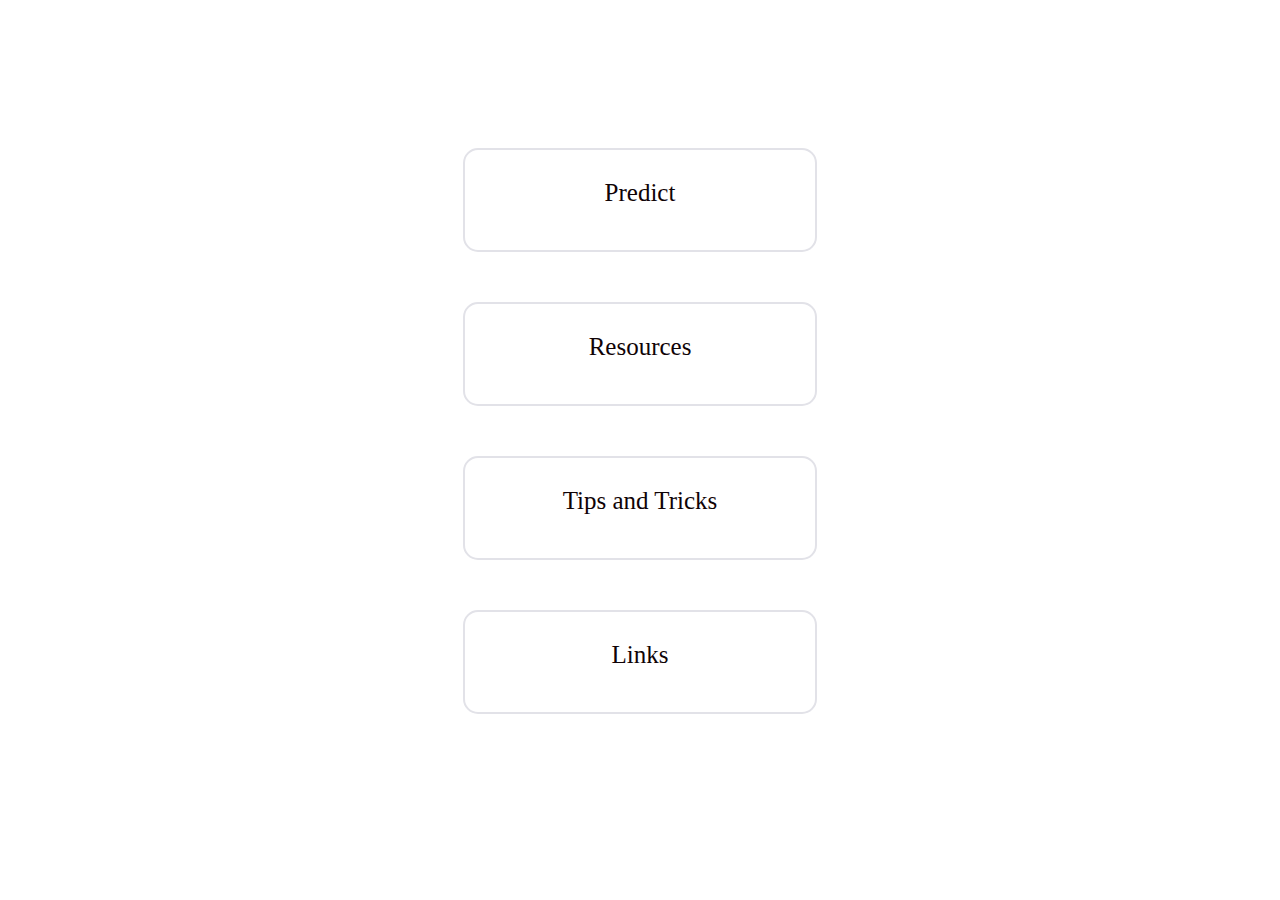
<file: templates/Home.html>
<!DOCTYPE html>
<html lang="en">
<head>
    <meta charset="UTF-8">
    <meta name="viewport" content="width=device-width, initial-scale=1.0">
    <title>Home</title>
    <style>
        /* Style for the rounded rectangle boxes */
        body {
            background-color: transparent;
            background-image: url('https://www.tbqtalks.com/content/images/size/w2000/2022/04/Website-Header-Background-Image-6.png');
            background-repeat: no-repeat;
            background-attachment: fixed;
            background-size: 100% 100%;
        }
        h1 {
            text-align: center;
            color: white;
        }
        p {
            text-align: center;
            color: white;
        }
        ul {
            list-style-type: none;
            padding: 0;
            text-align: center;
            margin: 0 auto; /* Centering the list horizontally */
            width: max-content; /* Optional: adjust width based on content */
        }
        li {
            margin: 50px;
        }
        
        li a {
            display: block;
            width: 350px;
            height: 100px;
            border-radius: 15px;
            border: 2px solid #e2e2e8;
            text-align: center;
            line-height: 85px;
            font-size: 25px;
            text-decoration: none;
            color: #100306;
            transition: background-color 0.3s ease;
        }
        li a:hover {
            background-color: rgba(212, 163, 95, 0.849);
        }
        
    </style>
</head>
<body>
    <h1>Welcome to College Admission Prediction</h1>
    <p>Click below to proceed:</p>
    <ul>
        <li><a href="/predict">Predict</a></li>
        <li><a href="/resources">Resources</a></li>
        <li><a href="/tips_and_tricks">Tips and Tricks</a></li>
        <li><a href="/links">Links</a></li>
    </ul>
</body>
</html>
</file>
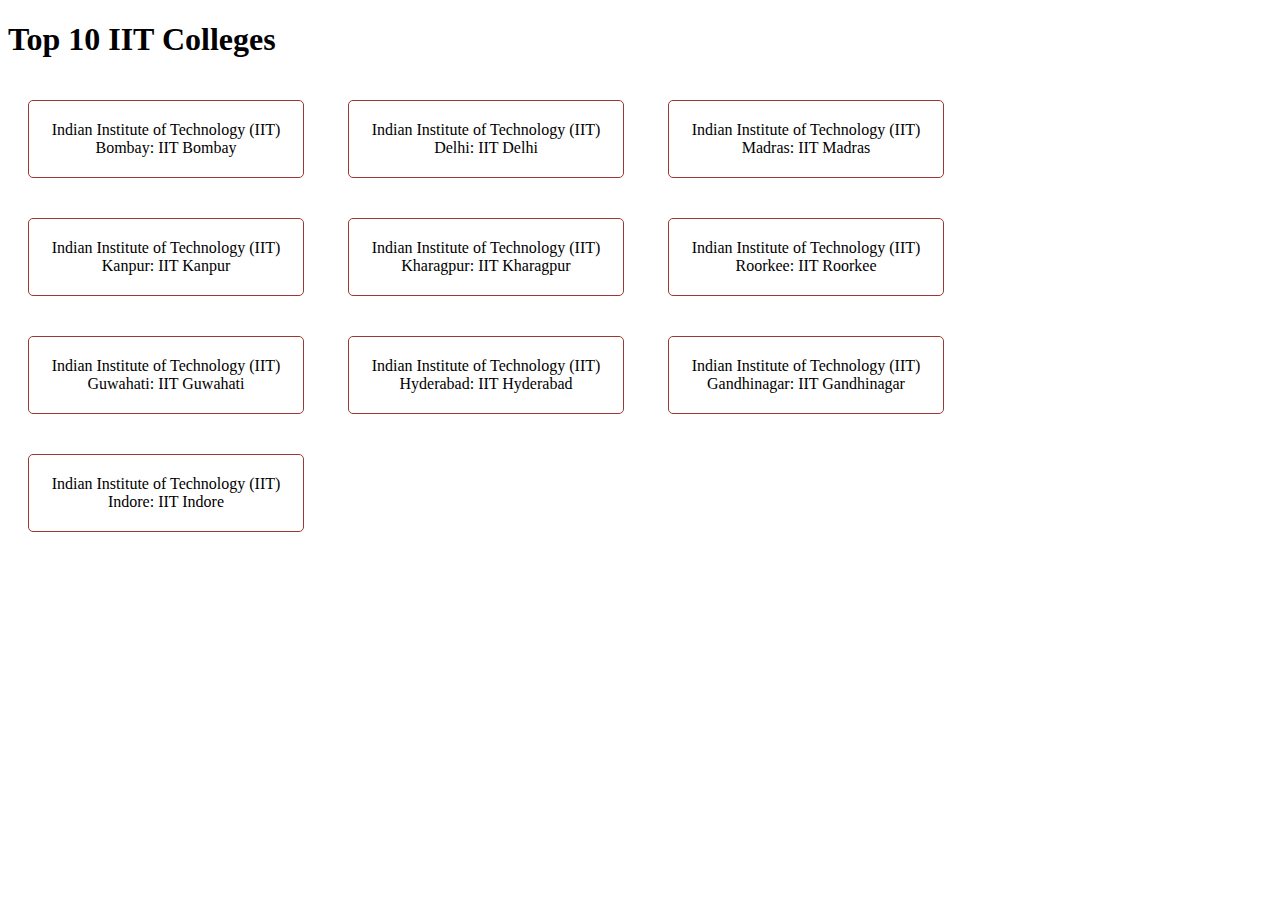
<file: templates/Links.html>
<!DOCTYPE html>
<html lang="en">
<head>
    <meta charset="UTF-8">
    <meta name="viewport" content="width=device-width, initial-scale=1.0">
    <title>Top 10 IIT Colleges</title>
    <style>
         body {
            background-color: none;
            background-image: url('https://www.clerksroomdirect.com/userfiles/lander/.banner/5c07ef1f70916-education-law-barristers-ol.jpg');
            background-repeat: no-repeat;
            background-attachment: fixed;
            background-size: 100% 100%;
        }
        /* Style for the rectangular boxes */
        .college-box {
            display: inline-block;
            width: calc(25% - 40px); /* 25% width for each box with margin */
            padding: 20px;
            margin: 20px;
            border: 1px solid #983935;
            border-radius: 5px;
            cursor: pointer;
            transition: background-color 0.3s ease;
            text-align: center;
            text-decoration: none;
            color: black;
            box-sizing: border-box; /* Includes padding and border in the width calculation */
        }
        /* Hover effect */
        .college-box:hover {
            background-color: #cdba6f;
        }
    </style>
</head>
<body>
    <h1>Top 10 IIT Colleges</h1>
    
    <!-- College boxes with names and links -->
    <div>
        <a href="http://www.iitb.ac.in/" target="_blank" class="college-box">Indian Institute of Technology (IIT) Bombay: IIT Bombay</a>
        <a href="http://www.iitd.ac.in/" target="_blank" class="college-box">Indian Institute of Technology (IIT) Delhi: IIT Delhi</a>
        <a href="https://www.iitm.ac.in/" target="_blank" class="college-box">Indian Institute of Technology (IIT) Madras: IIT Madras</a>
        <a href="https://www.iitk.ac.in/" target="_blank" class="college-box">Indian Institute of Technology (IIT) Kanpur: IIT Kanpur</a>
        <a href="http://www.iitkgp.ac.in/" target="_blank" class="college-box">Indian Institute of Technology (IIT) Kharagpur: IIT Kharagpur</a>
        <a href="https://www.iitr.ac.in/" target="_blank" class="college-box">Indian Institute of Technology (IIT) Roorkee: IIT Roorkee</a>
        <a href="https://www.iitg.ac.in/" target="_blank" class="college-box">Indian Institute of Technology (IIT) Guwahati: IIT Guwahati</a>
        <a href="https://www.iith.ac.in/" target="_blank" class="college-box">Indian Institute of Technology (IIT) Hyderabad: IIT Hyderabad</a>
        <a href="https://www.iitgn.ac.in/" target="_blank" class="college-box">Indian Institute of Technology (IIT) Gandhinagar: IIT Gandhinagar</a>
        <a href="https://www.iiti.ac.in/" target="_blank" class="college-box">Indian Institute of Technology (IIT) Indore: IIT Indore</a>
    </div>
</body>
</html>
</file>
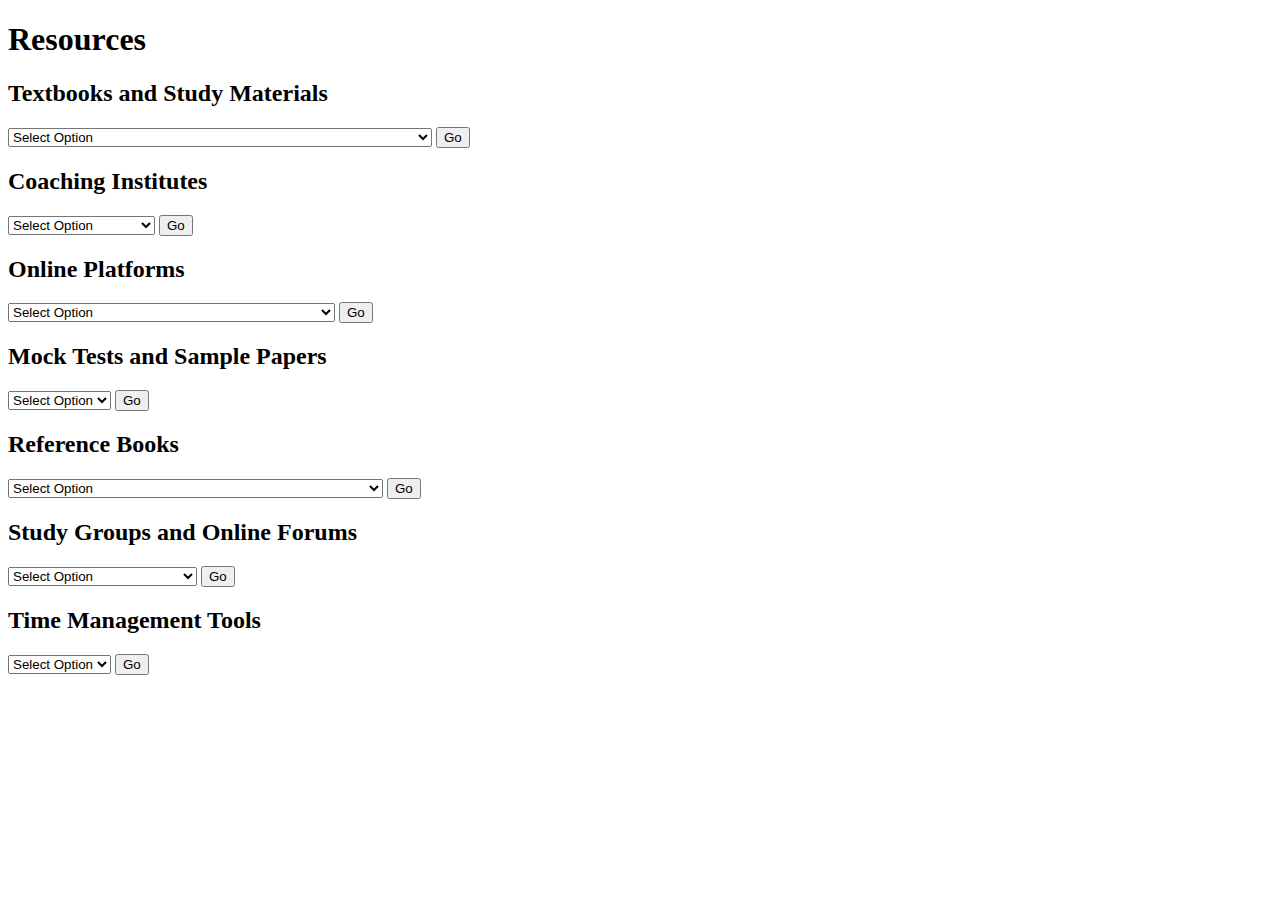
<file: templates/Resources.html>
<!DOCTYPE html>
<html lang="en">
<head>
    <style>
        body {
            background-color: none;
            background-image: url('https://img.freepik.com/free-photo/blank-papers-multicolor-pencils-grey_114579-28815.jpg');
            background-repeat: no-repeat;
            background-attachment: fixed;
            background-size: 100% 100%;
        }
    </style>
    <meta charset="UTF-8">
    <meta name="viewport" content="width=device-width, initial-scale=1.0">
    <title>Resources</title>
</head>

<body>
    <h1>Resources</h1>
    
    <!-- Textbooks and Study Materials -->
    <div>
        <h2>Textbooks and Study Materials</h2>
        <select id="textbooks-dropdown">
            <option value="">Select Option</option>
            <option value="https://www.ncert.nic.in/textbook/textbook.htm">NCERT textbooks for Physics, Chemistry, Mathematics, and English</option>
            <option value="https://www.amazon.in/Concepts-Physics-H-C-Verma/dp/8177091875">"Concepts of Physics" by HC Verma</option>
            <option value="https://www.amazon.in/Organic-Chemistry-Class-Tandon/dp/9382314414">"Organic Chemistry" by OP Tandon</option>
            <option value="https://www.amazon.in/Objective-Mathematics-Set-Sharma/dp/9382314392">"Objective Mathematics" by RD Sharma</option>
        </select>
        <button onclick="openLink('textbooks-dropdown')">Go</button>
    </div>

    <!-- Coaching Institutes -->
    <div>
        <h2>Coaching Institutes</h2>
        <select id="coaching-dropdown">
            <option value="">Select Option</option>
            <option value="https://www.fiitjee.com/">FIITJEE</option>
            <option value="https://www.allen.ac.in/">Allen Career Institute</option>
            <option value="https://www.resonance.ac.in/">Resonance</option>
        </select>
        <button onclick="openLink('coaching-dropdown')">Go</button>
    </div>

    <!-- Online Platforms -->
    <div>
        <h2>Online Platforms</h2>
        <select id="online-dropdown">
            <option value="">Select Option</option>
            <option value="https://www.khanacademy.org/">Khan Academy</option>
            <option value="https://www.coursera.org/">Coursera</option>
            <option value="https://www.youtube.com/results?search_query=IIT+JEE+preparation">YouTube channels dedicated to IIT JEE preparation</option>
        </select>
        <button onclick="openLink('online-dropdown')">Go</button>
    </div>

    <!-- Mock Tests and Sample Papers -->
    <div>
        <h2>Mock Tests and Sample Papers</h2>
        <select id="mocktests-dropdown">
            <option value="">Select Option</option>
            <option value="https://www.embibe.com/">Embibe</option>
            <option value="https://www.toppr.com/">Toppr</option>
            <option value="https://www.testbook.com/">Testbook</option>
        </select>
        <button onclick="openLink('mocktests-dropdown')">Go</button>
    </div>

    <!-- Reference Books -->
    <div>
        <h2>Reference Books</h2>
        <select id="reference-dropdown">
            <option value="">Select Option</option>
            <option value="https://www.amazon.in/Concepts-Physics-H-C-Verma/dp/8177091875">"Concepts of Physics" by HC Verma</option>
            <option value="https://www.amazon.in/Chemistry-JEE-Main-Advanced-Narendra/dp/1259029968">"Chemistry for JEE Main & Advanced" by Narendra Awasthi</option>
            <option value="https://www.amazon.in/Mathematics-Class-12-R-D-Sharma/dp/8177099841">"Mathematics for Class 12" by RD Sharma</option>
        </select>
        <button onclick="openLink('reference-dropdown')">Go</button>
    </div>

    <!-- Study Groups and Online Forums -->
    <div>
        <h2>Study Groups and Online Forums</h2>
        <select id="studygroups-dropdown">
            <option value="">Select Option</option>
            <option value="https://www.quora.com/">Quora</option>
            <option value="https://www.reddit.com/">Reddit</option>
            <option value="https://www.facebook.com/groups/IITJEEPreparation/">Dedicated Facebook groups</option>
        </select>
        <button onclick="openLink('studygroups-dropdown')">Go</button>
    </div>

    <!-- Time Management Tools -->
    <div>
        <h2>Time Management Tools</h2>
        <select id="timemanagement-dropdown">
            <option value="">Select Option</option>
            <option value="https://www.forestapp.cc/">Forest</option>
            <option value="https://todoist.com/">Todoist</option>
            <option value="https://pomodoneapp.com/">Pomodone</option>
        </select>
        <button onclick="openLink('timemanagement-dropdown')">Go</button>
    </div>

    <script>
        // Function to open link when button is clicked
        function openLink(dropdownId) {
            var selectElement = document.getElementById(dropdownId);
            var selectedOption = selectElement.value;
            if (selectedOption !== "") {
                window.open(selectedOption, '_blank');
            }
        }
    </script>
</body>
</html>
</file>
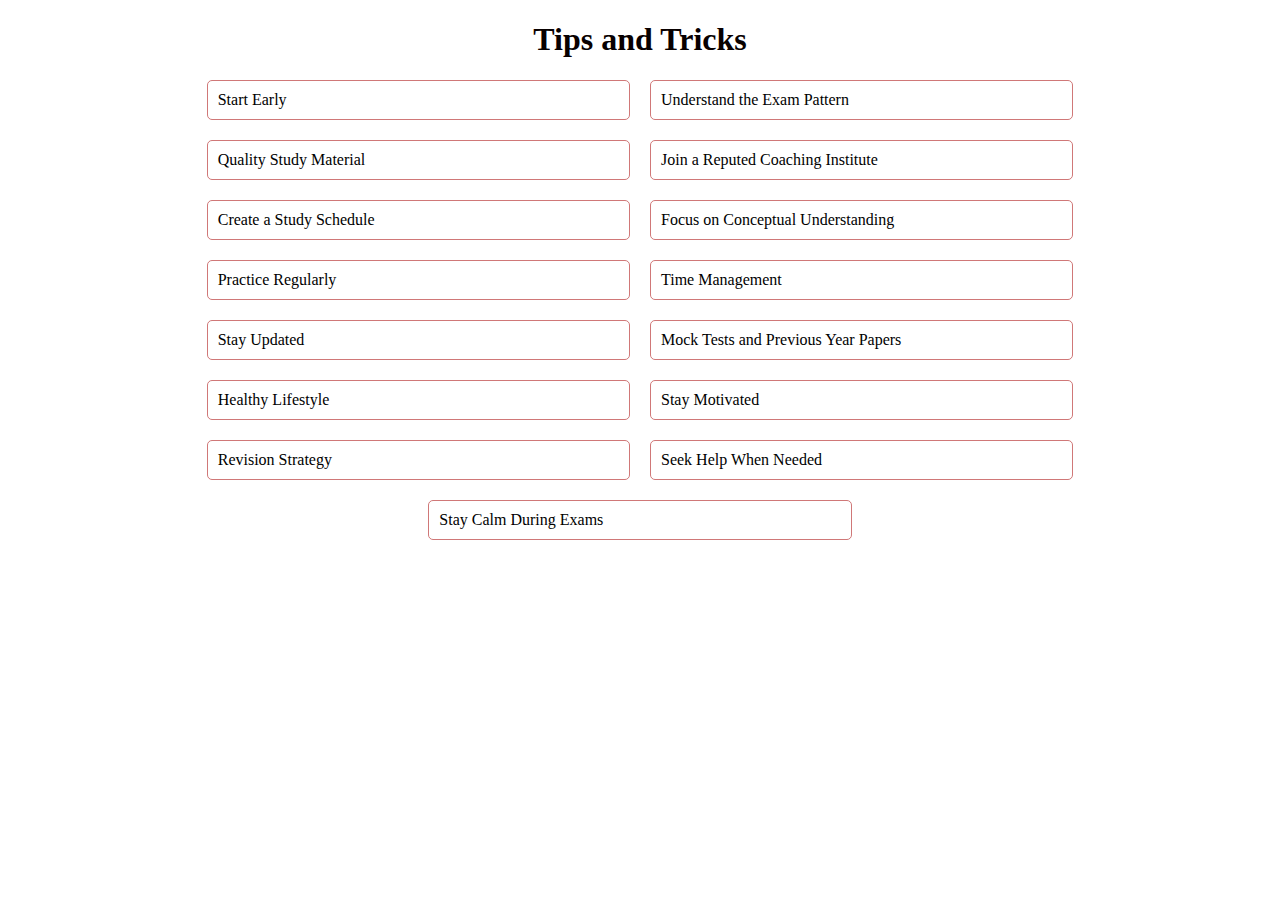
<file: templates/Tips_and_Tricks.html>
<!DOCTYPE html>
<html lang="en">
<head>
    <meta charset="UTF-8">
    <meta name="viewport" content="width=device-width, initial-scale=1.0">
    <title>Tips and Tricks</title>
    <style>
        body {
            background-color: none;
            background-image: url('https://cdn.wallpapersafari.com/75/20/39JsXw.jpg');
            background-repeat: no-repeat;
            background-attachment: fixed;
            background-size: 100% 100%;
        }
        h1 {
            text-align: center;
            color: rgb(8, 0, 0);
        }
        /* Style for the rectangular boxes */
        .tip-options {
            display: flex;
            flex-wrap: wrap;
            justify-content: center;
            align-items: flex-start;
            gap: 20px;
            margin-top: 20px;
        }

        .tip-option {
            width: calc(33.33% - 20px);
            padding: 10px;
            border: 1px solid #d07878;
            border-radius: 5px;
            cursor: pointer;
            transition: background-color 0.3s ease;
        }

        /* Hover effect */
        .tip-option:hover {
            background-color: #37bac9;
        }
    </style>
</head>
<body>
    <h1>Tips and Tricks</h1>
    
    <!-- Tips options as rectangular boxes -->
    <div class="tip-options">
        <div class="tip-option" onclick="showTip('Start Early')">Start Early</div>
        <div class="tip-option" onclick="showTip('Understand the Exam Pattern')">Understand the Exam Pattern</div>
        <div class="tip-option" onclick="showTip('Quality Study Material')">Quality Study Material</div>
        <div class="tip-option" onclick="showTip('Join a Reputed Coaching Institute')">Join a Reputed Coaching Institute</div>
        <div class="tip-option" onclick="showTip('Create a Study Schedule')">Create a Study Schedule</div>
        <div class="tip-option" onclick="showTip('Focus on Conceptual Understanding')">Focus on Conceptual Understanding</div>
        <div class="tip-option" onclick="showTip('Practice Regularly')">Practice Regularly</div>
        <div class="tip-option" onclick="showTip('Time Management')">Time Management</div>
        <div class="tip-option" onclick="showTip('Stay Updated')">Stay Updated</div>
        <div class="tip-option" onclick="showTip('Mock Tests and Previous Year Papers')">Mock Tests and Previous Year Papers</div>
        <div class="tip-option" onclick="showTip('Healthy Lifestyle')">Healthy Lifestyle</div>
        <div class="tip-option" onclick="showTip('Stay Motivated')">Stay Motivated</div>
        <div class="tip-option" onclick="showTip('Revision Strategy')">Revision Strategy</div>
        <div class="tip-option" onclick="showTip('Seek Help When Needed')">Seek Help When Needed</div>
        <div class="tip-option" onclick="showTip('Stay Calm During Exams')">Stay Calm During Exams</div>
    </div>

    <!-- JavaScript function to display selected tip -->
    <script>
        function showTip(tipText) {
            alert(tipText);
        }
    </script>
</body>
</html>
</file>
